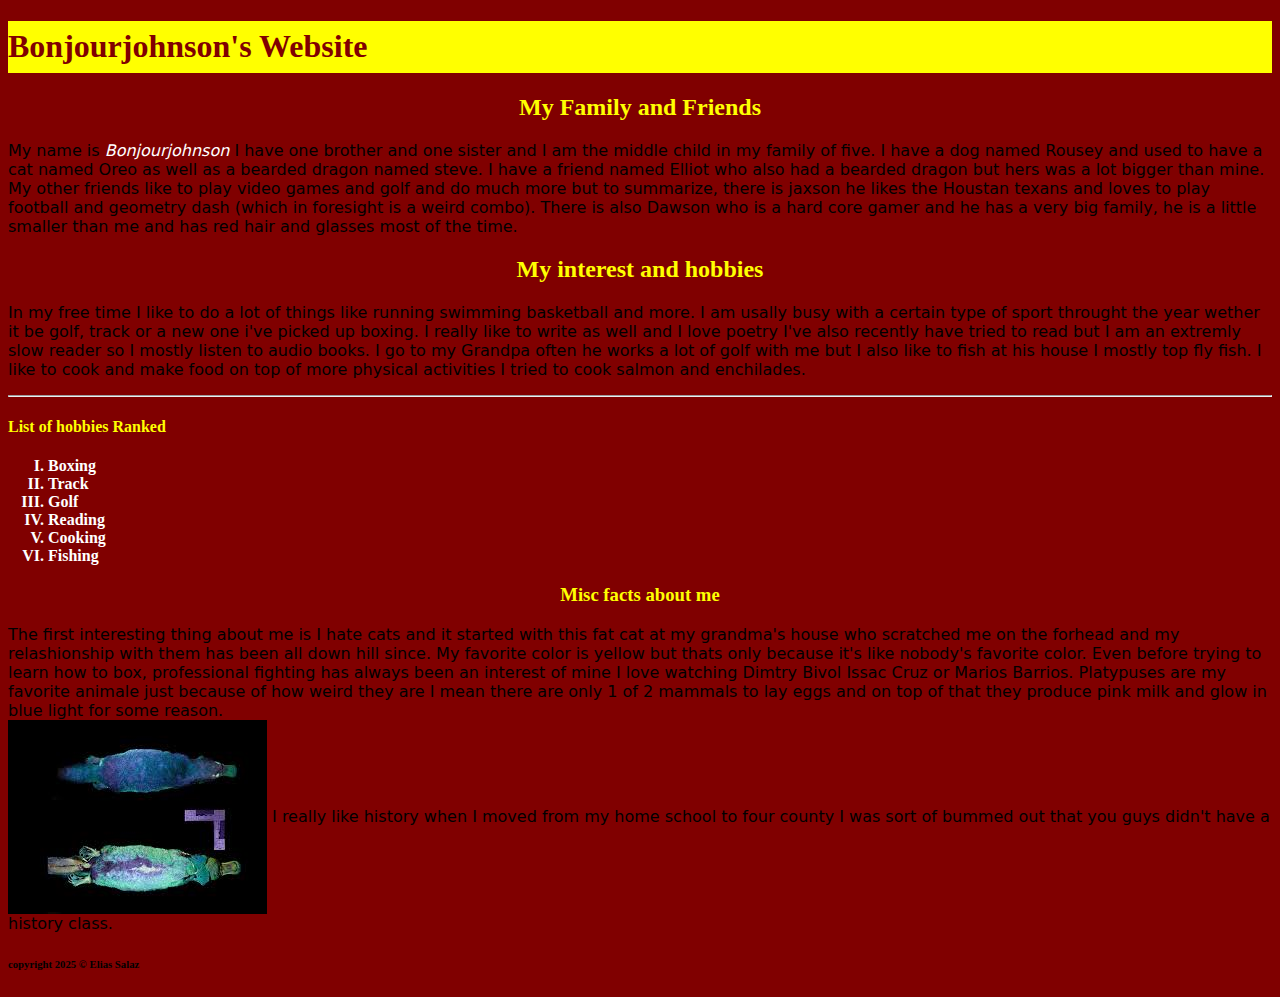
<file: index.html>
<!DOCTYPE html>

<html lang="en">

    <head>

        <meta charset="utf-8">
        <meta name="page description" content=" about my life">
        <meta name="keywords" content="Elias, platypus, hobbies, website,">
        <title>Bonjourjohnson website</title>
        <link rel="stylesheet" href="mystyle.CSS">

    </head>

    <body>

      <h1>Bonjourjohnson's Website</h1>

        
        <h2>My Family and Friends</h2>
       <!--A section about my Friends and Family-->
        <p>
         My name is <em>Bonjourjohnson</em> I have one brother and one sister and I am the middle child in my family of five. I have a dog named Rousey and used
     to have a cat named Oreo as well as a bearded dragon named steve. I have a friend named Elliot who also had a bearded dragon but hers was a lot
     bigger than mine. My other friends like to play video games and golf and do much more but to summarize, there is jaxson he likes the Houstan 
     texans and loves to play football and geometry dash (which in foresight is a weird combo). There is also Dawson who is a hard core gamer and 
     he has a very big family, he is a little smaller than me and has red hair and glasses most of the time.  
      </p>
      
      <h2>My interest and hobbies</h2>
      <!--a section on my interest and hobbies-->
      <p>
        In my free time I like to do a lot of things like running swimming basketball and more. I am usally busy with a certain type of sport 
        throught the year wether it be golf, track or a new one i've picked up boxing. I really like to write as well and I love poetry I've also
        recently have tried to read but I am an extremly slow reader so I mostly listen to audio books. I go to my Grandpa often he works a lot of
        golf with me but I also like to fish at his house I mostly top fly fish. I like to cook and make food on top of more physical activities I
        tried to cook salmon and enchilades. 
      </p>

      <hr>

      <h4>List of hobbies Ranked</h4>
      <!--a ranked list of hobbies-->
      <ol>
        <li><strong>Boxing</strong></li>
        <li><strong>Track</strong></li>
        <li><strong>Golf</strong></li>
        <li><strong>Reading</strong></li>
        <li><strong>Cooking</strong></li>
        <li><strong>Fishing</strong></li>
      </ol>

      <h3>Misc facts about me</h3>
      <!--a section about misc facts about me-->
      <p>
       The first interesting thing about me is I hate cats and it started with this fat cat at my grandma's house who scratched me on the forhead
       and my relashionship with them has been all down hill since. My favorite color is yellow but thats only because it's like nobody's favorite
       color. Even before trying to learn how to box, professional fighting has always been an interest of mine I love watching Dimtry Bivol 
       Issac Cruz or Marios Barrios. Platypuses are my favorite animale just because of how weird they are I mean there are only 1 of 2 mammals 
       to lay eggs and on top of that they produce pink milk and glow in blue light for some reason. <br>
       <img src="download.jpg" alt="picture of platypus glowing under uv light"> 
       I really like history when I moved from my home school to four county I was sort of bummed out that you guys didn't have a history class. 
      </p>

      <footer>
        <h6>copyright 2025 &copy; Elias Salaz </h6>
      </footer>

    </body>






</html>
</file>
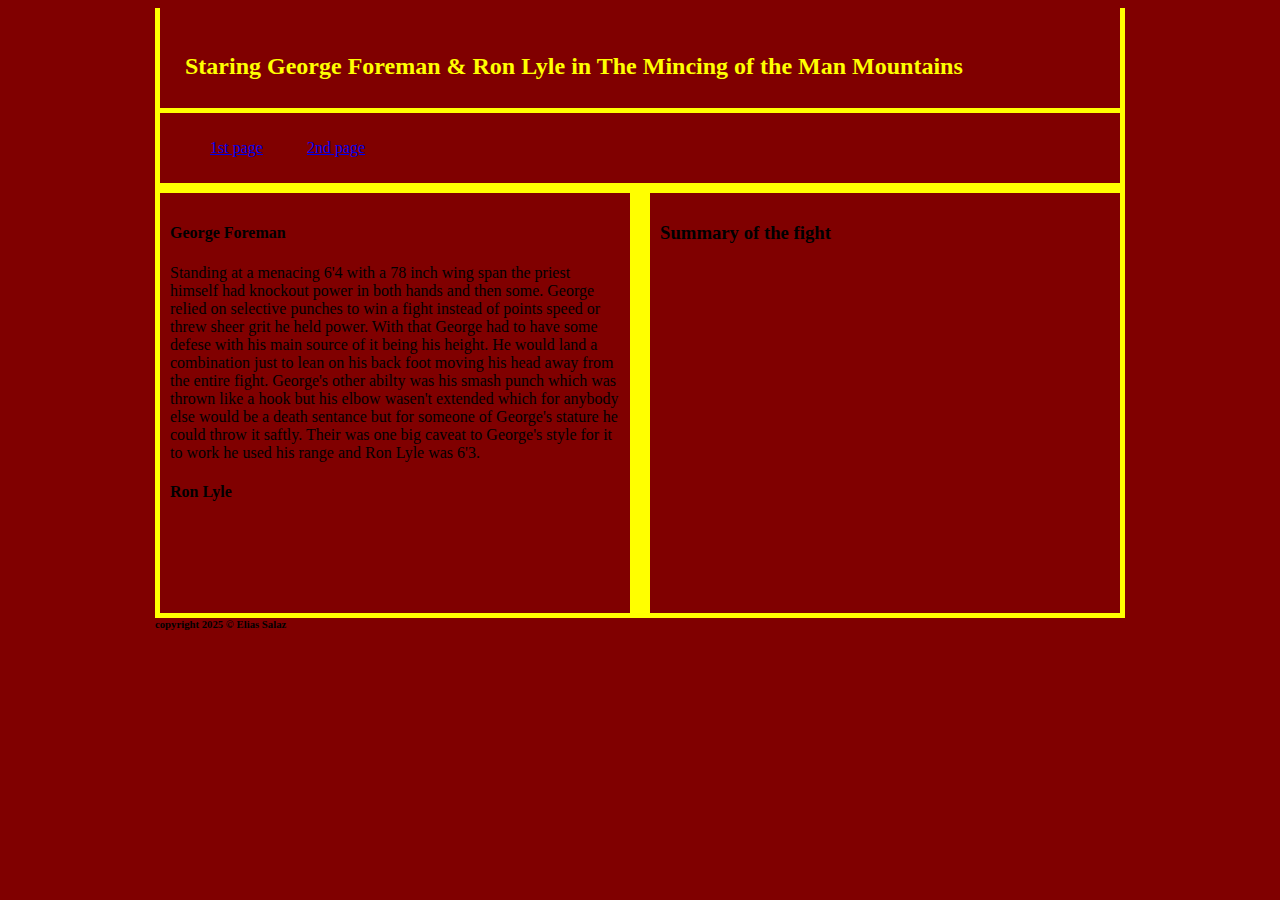
<file: 2Column.html>
<!DOCTYPE html>

<html lang="en">

    <head>

        <meta charset="utf-8">
        <meta name="page description" content=" about my life">
        <meta name="keywords" content="Elias, platypus, hobbies, website,">
        <title>Bonjourjohnson website</title>
        <link rel="stylesheet" href="2Column.CSS">

    </head>

    <body>

        <div id = "container">
            <header>
                <H2>Staring George Foreman & Ron Lyle in The Mincing of the Man Mountains</H2>
                

            </header>

            <nav>
                <ul> 
                    <li><a href="index.html" title="1st page">1st page</a></li>
                    <li><a href="index(2).html" title="2nd page">2nd page</a></li>
                </ul>
            </nav>

            <section>
                <h4>George Foreman</h4>

                <p>
                    Standing at a menacing 6'4 with a 78 inch wing span the priest himself had knockout power in both hands
                    and then some. George relied on selective punches to win a fight instead of points speed or threw sheer
                    grit he held power. With that George had to have some defese with his main source of it being his height.
                    He would land a combination just to lean on his back foot moving his head away from the entire fight. 
                    George's other abilty was his smash punch which was thrown like a hook but his elbow wasen't extended
                    which for anybody else would be a death sentance but for someone of George's stature he could throw it
                    saftly. Their was one big caveat to George's style for it to work he used his range and Ron Lyle was 6'3. 
                </p>

                <h4>Ron Lyle</h4>

                <p>
                    
                </p>
            </section> 

            <aside>
                <h3>Summary of the fight </h3>

                <p>

                </p>
                
            </aside>

            <footer>
                <h6>copyright 2025 &copy; Elias Salaz </h6>
            </footer>
        </div>

    </body>
</file>
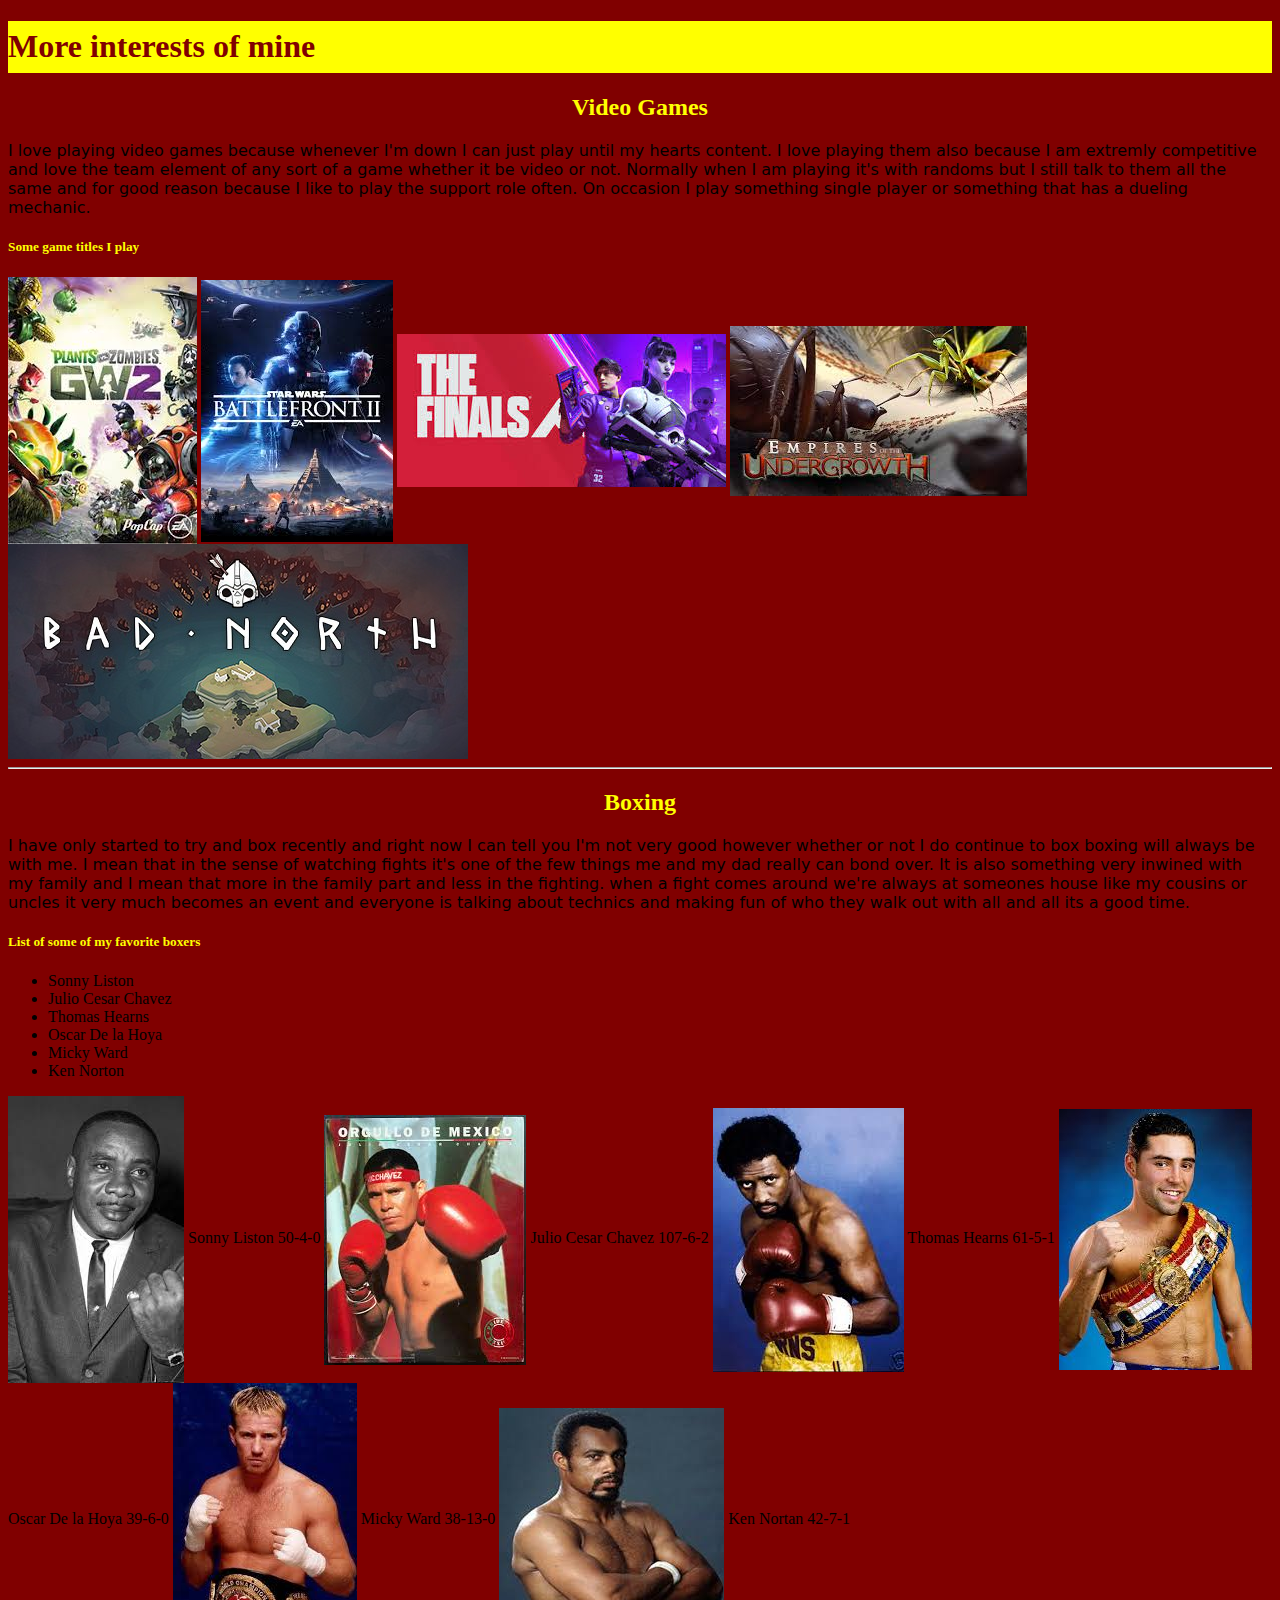
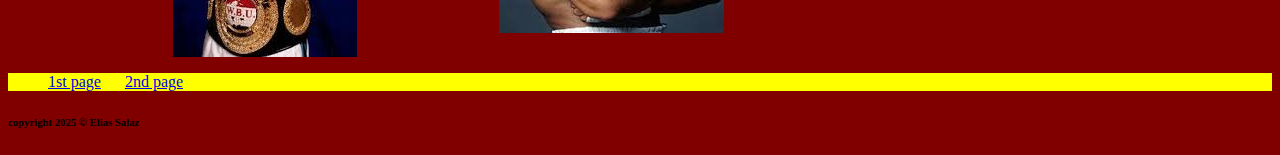
<file: index(2).html>
<!DOCTYPE html>

<html lang="en">

  <head>

      <meta charset="utf-8">
      <meta name="page description" content=" about my life">
      <meta name="keywords" content="Elias, platypus, hobbies, website,">
      <title>Bonjourjohnson website</title>
      <link rel="stylesheet" href="mystyle.CSS">

  </head>

  <body>
    <header>
      <h1>More interests of mine</h1>
    </header>

    <Main>
      <div>
        <h2>Video Games</h2> <!--a section about why I like video games and some of the ones i've been playing-->

        <p>
          I love playing video games because whenever I'm down I can just play until my hearts content. I love playing them also because 
          I am extremly competitive and love the team element of any sort of a game whether it be video or not. Normally when I am 
          playing it's with randoms but I still talk to them all the same and for good reason because I like to play the support role
          often. On occasion I play something single player or something that has a dueling mechanic. 
        </p>

        <h5>Some game titles I play</h5>

        <img src="im/download (2).jpg" alt="picture of the Garden Warefare 2 title">

        <img src="im/download (3).jpg" alt="picture of the Battlefront 2 title">

        <img src="im/download (4).jpg" alt="picture of The Finals title">

        <img src="im/download (5).jpg" alt="picture of the Emire of the Undergrowth title">

        <img src="im/Bad_North.jpg" alt="picture of the Bad North title">
      </div>

      <hr> <!--a page break to seprate the interests-->

      <div>
        <h2>Boxing</h2>

        <p>
          I have only started to try and box recently and right now I can tell you I'm not very good however whether or not I do continue to box
          boxing will always be with me. I mean that in the sense of watching fights it's one of the few things me and my dad really can bond over.
          It is also something very inwined with my family and I mean that more in the family part and less in the fighting. when a fight comes 
          around we're always at someones house like my cousins or uncles it very much becomes an event and everyone is talking about technics and
          making fun of who they walk out with all and all its a good time. 
        </p>

        <h5>List of some of my favorite boxers</h5>

        <ul>
          <li>Sonny Liston</li>
          <li>Julio Cesar Chavez</li>
          <li>Thomas Hearns</li>
          <li>Oscar De la Hoya</li>
          <li>Micky Ward</li>
          <li>Ken Norton</li>
        </ul>

        <img src="im/download (6).jpg" alt="picture of sonny liston in suit"> Sonny Liston 50-4-0
        <img src="im/images.jpg" alt="picture of Julio Cesar Chavez"> Julio Cesar Chavez 107-6-2
        <img src="im/download (7).jpg" alt="picture of"> Thomas Hearns 61-5-1
        <img src="im/download (8).jpg" alt=""> Oscar De la Hoya 39-6-0
        <img src="im/download (10).jpg" alt=""> Micky Ward 38-13-0
        <img src="im/download (9).jpg" alt=""> Ken Nortan 42-7-1
      </div>
    </Main>

    <nav>
      <ul>
        <li><a href="index.html" title="1st page">1st page</a></li>
        <li><a href="index(2).html" title="2nd page">2nd page</a></li>
      </ul>
    </nav>

    <footer>
      <h6>copyright 2025 &copy; Elias Salaz </h6>
    </footer>
  </body>
</file>
<file: mystyle.CSS>
h1{
    color:maroon;
    background-color: yellow;
    text-align: left;
    line-height: 1.6em;
    font-weight:bold;
}

h2,h3{
    color:yellow;
    text-align: center;
}

h4{
    color:yellow;
}

h5{
    color:yellow
}

h6{
    line-height: 1.3;
}


h1,
h2,
h3,
h4,
h5,
h6 {
    font-family:georgia;  
}

p{
    font-family:system-ui, -apple-system, BlinkMacSystemFont, 'Segoe UI', 'Open Sans', 'Helvetica Neue', sans-serif
}

p em{
    color:white;
}

hr{
    color:yellow
    
}

ol{
    color:white;
    font-weight:bold;
    list-style-type: upper-roman; 
    list-style-position:outside;
}

img{
    vertical-align:middle; 
}

nav{
    background-color:yellow; 
    color:maroon; 
}

nav li{
    display:inline;
    list-style-type:none;
    padding-right:20px; 

}

body{
    background-color:maroon;
}
</file>
<file: 2Column.CSS>
body{
    background-color: maroon;
}


#container{
    background-color: yellow;
    width: 970px;
    margin: 0 auto;
}

header{
    background-color: maroon;
    height: 50px;
    width: 910px;
    padding: 25px;
    margin: 5px 5px 5px 5px;
}
H2{
    color:yellow;
}
nav{
    background-color: maroon;
    color:yellow;
    width: 940px;
    padding: 10px;
    margin: 5px 5px 5px 5px;
}

nav li{
    display:inline;
    list-style-type:none;
    padding-right: 40px;
}

section{
    background-color: maroon;
    width: 450px;
    height: 400px;
    padding: 10px;
    margin: 5px 5px 5px 5px;
    float: left;
}

aside{
    background-color: maroon;
    width: 450px;
    height: 400px;
    padding: 10px;
    margin: 5px 5px 5px 5px;
    float: right;
}

footer{
    background-color: maroon;
    clear:both;
}

h6 {
    font-family:georgia;  
}
</file>
